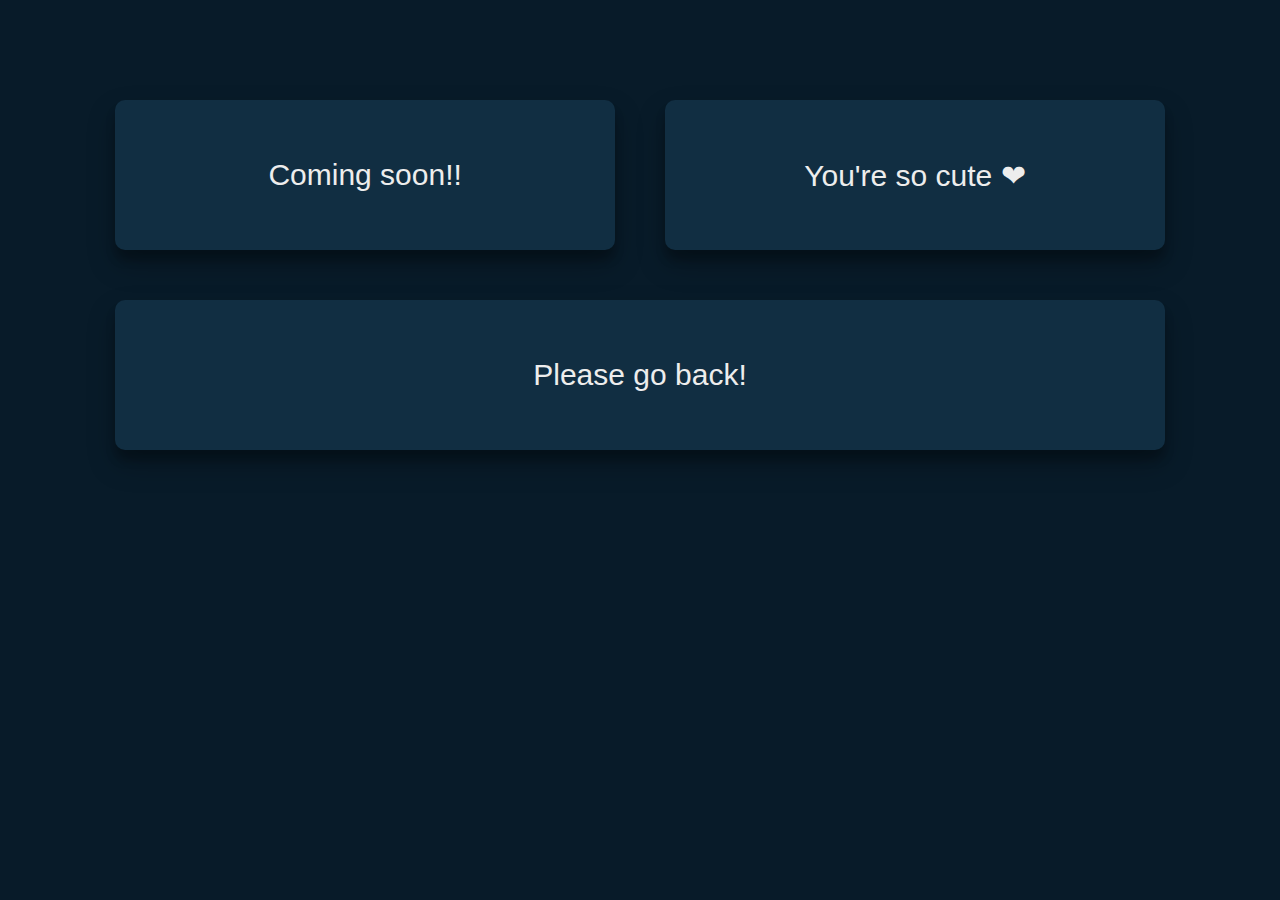
<file: blogs.html>
<!DOCTYPE html>
<html lang="en">
  <head>
    <meta charset="UTF-8" />
    <meta name="viewport" content="width=device-width, initial-scale=1.0" />
    <title>Abhishek-Blogs</title>
    <link rel="stylesheet" href="style.css" />
    
  </head>
  <body>
    <header class="header">
      <a href="#" class="logo">Abhishek.<span class="animate" style="--i: 1"></span
      ></a>
    </header>
    <section class="blogs" id="blogs">
      <div class="blogs-container">
        <div class="blogs-temp" id="blogs-temp">
            <h2>Coming soon!!</h2>
            

        </div>

        <div class="blogs-temp">
            <h2>You're so cute ❤</h2>
        </div>

        <div class="blogs-temp">
            <h2>Please go back!</h2>
        </div>
      </div>

    </section>
  </body>
</html>
</file>
<file: style.css>
*{
    margin: 0;
    padding: 0;
    box-sizing: border-box;
    outline: none;
    text-decoration: none;
    scroll-behavior: smooth;
    font-family: sans-serif;
}

:root{
    --bg-color: #081b29;
    --second-bg-color: #112e42;
    --text-color: #ededed;
    --main-color: #00abf0;
}

html{
    font-size: 62.5%;
    
}

body{
    background: var(--bg-color);
    color: var(--text-color);
}

.header{
    position: fixed;
    top: 0;
    left: 0;
    width: 100%;
    padding: 2rem 9%;
    background: transparent;
    display: flex;
    justify-content: space-between;
    align-items: center;
    z-index: 100;
    transition: .3s;
}

.header.sticky {
    background: var(--bg-color);
}

.logo{
    position: relative;
    font-size: 2.5rem;
    color: var(--text-color);
    font-weight: 600;
}
.navbar {
    position: relative;

}

.navbar a{
    font-size: 1.7rem;
    color: var(--text-color);
    font-weight: 500;
    margin-left: 3.5rem;
    transition: .3s;
}

.navbar a:hover,
.navbar a.active{
    color: var(--main-color);
}

#menu-icon{
    position: relative;
    font-size: 3.5rem;
    color: var(--text-color);
    cursor: pointer;
    display: none;
}

section{
    min-height: 100vh;
    padding: 10rem 9% 2rem;
}

.home{
    display: flex;
    align-items: center;
    padding: 0 9%;
}

.home-content{
    max-width: 60rem;
    z-index: 99;
}

.home-content h1{
    position: relative;
    display: inline-block;
    font-size: 5.3rem;
    font-weight: 700;
    line-height: 1.3;
}

.home-content h1 span {
    color: var(--text-color);
}

.home-content .text-animate {
    position: relative;
    width: 32.8rem;
}

.home-content .text-animate h3{
    font-size:  3.2rem;
    font-weight: 700;
    color: transparent;
    -webkit-text-stroke: .7px var(--main-color);
    background-image: linear-gradient(var(--main-color), var(--main-color));
    background-repeat: no-repeat;
    -webkit-background-clip: text;
    background-position: -33rem 0;
}

.home.show-animate .home-content .text-animate h3 {
    animation: homeBgText 6s linear infinite;
    animation-delay: 2s;
}

.home-content .text-animate h3::before {
    content: '';
    position: absolute;
    top: 0;
    left: 0;
    width: 0;
    height: 100%;
    border-right: 2px solid var(--main-color);
    z-index: -1; 
    
}   

.home.show-animate .home-content .text-animate h3::before {
    animation: homeCursorText 6s linear infinite;
    animation-delay: 2s;   
}


.home-content p {
    position: relative;
    font-size: 1.6rem;
    font-weight: 300;
    margin: 2rem 0 4rem;
}

.btn-box {
    position: relative;
    display: flex;
    justify-content: space-between;
    width: 34.5rem;
    height: 5rem;
}

.btn-box .btn {
    position: relative;
    display: inline-flex;
    justify-content: center;
    align-items: center;
    width: 15rem;
    height: 100%;
    background: var(--main-color);
    border: .2rem solid var(--main-color);
    border-radius: .8rem;
    font-size: 1.5rem;
    font-weight: 600;
    letter-spacing: .1rem;
    color: var(--bg-color);
    z-index: 1;
    overflow: hidden;
    transition: .5s;
}

.btn-box .btn:hover {
    color: var(--main-color);
}

.btn-box .btn:nth-child(2) {
    background: transparent;
    color: var(--main-color);
    
}

.btn-box .btn:nth-child(2):hover {
    color: var(--bg-color);
}

.btn-box .btn:nth-child(2)::before {
    background: var(--main-color);
}

.btn-box .btn::before {
    content: '';
    position: absolute;
    top: 0;
    left: 0;
    width: 0;
    height: 100%;
    background: var(--bg-color);
    z-index: -1;
    transition: .5s;
}

.btn-box .btn:hover:before {
    width: 100%;
}

.home-sci {
    position: absolute;
    font-size: 1.8rem;
    bottom: 4rem;
    width: 170px;
    display: flex;
    justify-content: space-between;
}
.home-sci a{
    position: relative;
    display: inline-flex;
    justify-content: center;
    align-items: center;
    width: 40px;
    height: 40px;
    background: transparent;
    border: .2rem solid var(--main-color);
    border-radius: 50%;
    color: var(--main-color);
    z-index: 1;
    overflow: hidden;
    transition: .5s;
}

.home-sci a:hover {
    color: var(--bg-color);
}

.home-sci a::before {
    content: '';
    position: absolute;
    top: 0;
    left: 0;
    width: 0;
    height: 100%;
    background: var(--main-color);
    z-index: -1;
    transition: .5s;
}

.home-sci a:hover::before {
    width: 100%;
    
}
/* 
.home-image {
    position: relative;
    width: 28rem;
    height: 28rem;
    border-radius: 50%;
    display: flex;
    justify-content: center;
    align-items: center;
}

.home .home-image {
    flex: 1 1;
}

.home-image img {
    width: 100%;
    border-radius: 30%;
    margin-left: 10rem;


} */

.about{
    display: flex;
    justify-content: center;
    align-items: center;
    flex-direction: column;
    gap: 2rem;
    background: var(--second-bg-color);
    padding-bottom: 6rem;

}

.heading{
    position: relative;
    font-size: 5rem;
    margin-bottom: 3rem;
    text-align: center;
}

span {
    color: var(--main-color);
}

.about-img {
    position: relative;
    width: 25rem;
    height: 25rem;
    border-radius: 50%;
    display: flex;
    justify-content: center;
    align-items: center;
}

.about-img img {
    width: 90%;
    border-radius: 50%;
    border: .2rem solid var(--main-color);
}

.about-img .circle-spin {
    position: absolute;
    top: 50%;
    left: 50%;
    transform: translate(-50%, -50%) rotate(0);
    width: 100%;
    height: 100%;
    border-radius: 50%;
    border-top: .2rem solid var(--second-bg-color);
    border-bottom: .2rem solid var(--second-bg-color);
    border-left: .2rem solid var(--main-color);
    border-right: .2rem solid var(--main-color);
    animation: aboutSpinner 8s linear infinite;
}

.about-content {
    text-align: center;
}

.about-content h3 {
    position: relative;
    display: inline-block;
    font-size: 2.6rem;

}

.about-content p{
    position: relative;
    font-size: 1.6rem;
    margin: 2rem 0 3rem;
}

.btn-box.btns {
    display: inline-block;
    width: 15rem;

}

.btn-box.btns a::before {
    background: var(--second-bg-color);
}

.education {
    display: flex;
    justify-content: center;
    align-items: center;
    flex-direction: column;
    min-height: auto;
    padding-bottom: 5rem;

}

.education .education-row {
    display: flex;
    flex-wrap: wrap;
    gap: 5rem;

}

.education-row .education-column {
    flex: 1 1 40rem ;
}

.education-column .title {
    position: relative;
    display: inline-block;
    font-size: 2.5rem;
    margin: 0 0 1.5rem 2rem;
}

.education-column .education-box {
    position: relative;
    border-left: .2rem solid var(--main-color);
}

.education-box .education-content {
    position: relative;
    padding-left: 2rem;
}

.education-box .education-content::before {
    content: '';
    position: absolute;
    top: 0;
    left: -1.1rem;
    width: 2rem;
    height: 2rem;
    background-color: var(--main-color);
    border-radius: 50%;

}

.education-content .content {
    position: relative;
    padding: 1.5rem;
    border: .2rem solid var(--main-color);
    border-radius: .6rem;
    margin-bottom: 2rem;
    overflow: hidden;
}

.education-content .content::before {
    content: '';
    position: absolute;
    top: 0;
    left: 0;
    width: 0;
    height: 100%;
    background: var(--second-bg-color);
    z-index: -1;
    transition: .5s;
}

.education-content .content:hover::before {
    width: 100%;
}

.education-content .content .year {
    font-size: 1.5rem;
    color: var(--main-color);
    padding-bottom: .5rem;
}

.education-content .content .year {
    padding-right: .5rem;
}

.education-content .content h3 {
    font-size: 2rem;
}

.education-content .content {
    font-size: 1.6rem;
    padding-top: .5rem;
}

.skills {
    min-height: auto;
    padding-bottom: 7rem;
    background: var(--second-bg-color);

}
.skills h2 {
    display: inline-block;
    left: 50%;
    transform: translateX(-50%);
}

.skills .skills-row {
    display: flex;
    flex-wrap: wrap;
    gap: 5rem;
}

.skills-row .skills-column {
    flex: 1 1 40rem;
}

.skills-column .title {
    position: relative;
    display: inline-block;
    font-size: 2rem;
    margin: 0 0 1.5rem;
}

.skills-column .skills-box {
    position: relative;
}

.skills-box .skills-content {
    position: relative;
    border: .2rem solid var(--main-color);
    border-radius: .6rem;
    padding: .5rem 1.5rem;
    z-index: 1;
    overflow: hidden;
}

.skills-box .skills-content::before {
    content: '';
    position: absolute;
    top: 0;
    left: 0;
    width: 0;
    height: 100%;
    background: var(--bg-color);
    z-index: -1;
    transition: .5s;
}
.skills-box .skills-content:hover::before {
    width: 100%;
}

.skills-content .progress {
    padding: 1rem, 0;
}

.skills-content .progress h3 {
    font-size: 1.7rem;
    display: flex;
    justify-content: space-between;

}

.skills-content .progress h3  span {
    color: var(--text-color);
}

.skills-content .progress .bar {
    height: 2.5rem;
    border-radius: .6rem;
    border: .2rem solid var(--main-color);
    padding: .5rem;
    margin: 1rem 0;
}

.skills-content .progress .bar span {
    display: block;
    height: 100%;
    border: .3rem;
    background: var(--main-color);
}

.skills-column:nth-child(1) .skills-content .progress:nth-child(1) .bar span {
    width: 95%;
}
.skills-column:nth-child(1) .skills-content .progress:nth-child(2) .bar span {
    width: 90%;
}
.skills-column:nth-child(1) .skills-content .progress:nth-child(3) .bar span {
    width: 75%;
}
.skills-column:nth-child(1) .skills-content .progress:nth-child(4) .bar span {
    width: 65%;
}
.skills-column:nth-child(1) .skills-content .progress:nth-child(5) .bar span {
    width: 80%;
}

.skills-column:nth-child(2) .skills-content .progress:nth-child(1) .bar span {
    width: 80%;
}
.skills-column:nth-child(2) .skills-content .progress:nth-child(2) .bar span {
    width: 95%;
}
.skills-column:nth-child(2) .skills-content .progress:nth-child(3) .bar span {
    width: 85%;
}
.skills-column:nth-child(2) .skills-content .progress:nth-child(4) .bar span {
    width: 95%;
}
.skills-column:nth-child(2) .skills-content .progress:nth-child(5) .bar span {
    width: 85%;
}


/* for blogs html page  */

.blogs{
    background: var(--bg-color);
}

.blogs .blogs-container {
    display: flex;
    flex-wrap: wrap;
    gap: 5rem;
}
.blogs .blogs-temp {
    flex: 1 1 40rem;
}

.blogs-container .blogs-temp {
    background: var(--second-bg-color);
    display: flex;
    align-items: center;
    justify-content: center;
    width: 150px;
    height: 150px;
    border-radius: 1rem;
    box-shadow: rgba(0, 0, 0, 0.25) 0px 14px 28px, rgba(0, 0, 0, 0.22) 0px 10px 10px;
}

.blogs-container .blogs-temp h2 {
    font-size: 3rem;
    font-weight: 500;
    color: var(--text-color);
}

.contact {
    min-height: auto;
    padding-bottom: 7rem;
}

.contact h2{
    display: inline-block;
    left: 50%;
    transform: translateX(-50%);
}

.contact form {
    max-width: 70rem;
    margin: 0 auto;
    text-align: center;
}

.contact form .input-box {
    position: relative;
    display: flex;
    justify-content: space-between;
    flex-wrap: wrap;
}

.contact form .input-box .input-field {
    position: relative;
    width: 49%;
    margin: .8rem 0;
}

 .contact form .input-box .input-field input,
 .contact form .textarea-field textarea {
    width: 100%;
    height: 100%;
    padding: 1.5rem;
    font-size: 1.6rem;
    color: var(--text-color);
    background: transparent;
    border-radius: .6rem;
    border: .2rem solid var(--main-color);
 }

 .contact form .input-box .input-field input::placeholder,
 .contact form .textarea-field textarea::placeholder {
    color: var(--text-color);
 }

 .contact form .focus {
    position: absolute;
    top: 0;
    left: 0;
    width: 0;
    height: 100%;
    background: var(--second-bg-color);
    border-radius: .6rem;
    z-index: -1;
    transition: .5s;
 }

 .contact form .input-box .input-field input:focus~.focus,
 .contact form .input-box .input-field input:valid~.focus,
 .contact form .textarea-field textarea:focus~.focus,
 .contact form .textarea-field textarea:valid~.focus{
    width: 100%;
 }

 

 .contact form .textarea-field {
    position: relative;
    margin: .8rem 0 2.7rem;
    display: flex;
 }

 .contact form .textarea-field textarea {
    resize: none;
 }

 .contact form .btn-box.btns .btn {
    cursor: pointer;
 }

 .footer {
    display: flex;
    justify-content: space-between;
    align-items: center;
    flex-wrap: wrap;
    padding: 2rem 9%;
    background: var(--second-bg-color);
 }

 .footer-text,
 .footer-iconTop,
 .footer-quick-links {
    position: relative;
 }

 .footer-text p{
    font-size: 1.6rem;
 }

 .footer-iconTop a {
    position: relative;
    display: inline-flex;
    justify-content: center;
    align-items: center;
    padding: .8rem;
    background: var(--main-color);
    border: .2rem solid var(--main-color);
    border-radius: .6rem;
    z-index: 1;
    overflow: hidden;
 }

.footer-iconTop a::before {
    content: '';
    position: absolute;
    top: 0;
    left: 0;
    width: 0;
    height: 100%;
    background: var(--second-bg-color);
    z-index: -1;
    transition: .5s ;
}
.footer-iconTop a:hover::before {
    width: 100%;
}

 .footer-iconTop a i {
    font-size: 2.4rem;
    color: var(--bg-color);
    transition: .5s;
}

 .footer-iconTop a:hover i {
    color: var(--main-color);
}

 .footer-quick-links{
 position: relative;
 font-size: 1.0rem;
 width: 120px;
 display: flex;
 justify-content: space-between;
} 

 .footer-quick-links a {
    position: relative;
    display: inline-flex;
    justify-content: center;
    align-items: center;
    font-size: 1.9rem;
    background: transparent;
    color: var(--main-color);
 }

 .footer-quick-links a:hover {
    color: var(--text-color);
 }

/* Animation Reload and Scroll */

.animate{
    position: absolute;
    top: 0;
    left: 0;
    width: 100%;
    height: 100%;
    background: var(--bg-color);
    z-index: 98;
}

.logo .animate,
.navbar .animate,
#menu-icon .animate,
.home.show-animate .animate 
{
    animation: showRight 1s ease forwards;
    animation-delay: calc(.3s*var(--i));
}

.animate.scroll {
    transition: 1s ease ;
    transition-delay: calc(.3s / var(--i));
    animation: none;
}

section:nth-child(odd) .animate.scroll {
    background: var(--second-bg-color);
}

.education .education-box .animate.scroll {
    width: 105%;
}

.about.show-animate .animate.scroll,
.education.show-animate .animate.scroll,
.skills.show-animate .animate.scroll,
.contact.show-animate .animate.scroll
{
    transition-delay: calc(.3s * var(--i));
    width: 0;
}

 /* BreakPoints */
 @media(max-width: 1200px) {
    html{
        font-size: 55%;
    }
 }

 @media (max-width:991px) {
    .header {
        padding: 2rem 4%;
    }
    .section {
        padding: 10rem 4% 2rem;
    }

    .home{
         padding:  0 4%;
    }

    .footer {
        padding: 2rem 4%;
    }
 }

 @media (max-width:850px ) {

 }

 @media (max-width:768px) {
    .header{
        background: var(--bg-color);
    }

    #menu-icon {
        display: block;;
    }

    .navbar{
        position: absolute;
        top: 100%;
        left: -100%;
        width: 100%;
        padding: 1rem 4%;
        background: var(--main-color);
        box-shadow: 0 .5rem 1 rem rgba(0, 0, 0, .2);
        transition: .25s ease;
        transition-delay: .25s;
        z-index: 1;
    }

    .navbar.active {
        transition-delay: 0s;
        left: 0;
    }

    .navbar .active-nav {
        position: absolute;
        top: 0;
        left: -100%;
        width: 100%;
        height: 100%;
        background: var(--bg-color);
        border-top: .1rem solid rgba(0, 0, 0, .2);
        z-index: -1;
        transition: .25s ease;
        transition-delay: 0s;
    }

    .navbar.active .active-nav {
        left: 0;
        transition-delay: .25s;
    }

    .navbar a{
        display: block;
        font-size: 2rem;
        margin: 3rem 0;
        transform: translateX(-20rem);
        transition: .25s ease;
        transition-delay: 0s;
    }
    
    .navbar.active a {
        transform: translateX(0);
        transition-delay: .25s;

    }
 }

 @media (max-width:520px) {
    html{
        font-size: 50%;
    }

    .home-content{
        display: flex;
        flex-direction: column;
    }
    .home-sci{
        width: 160px;
    }

    .home-sci a {
        width: 36px;
        height: 36px;
    }
 }

 @media (max-width: 462px) {
    .home-content h1{
        font-size: 5.1rem;
        flex-direction: column;
    }

    .education {
        padding: 10rem 4% 5rem 5%;
    }

    .contact form .input-box .input-field {
        width: 100%;
    } 

    .footer {
        flex-direction: column-reverse;
    }
    .footer p {
        margin-top: 2rem;
        text-align: center;
    }
    .footer .footer-quick-links {
        margin-top: 2rem;
    }
 }

 @media (max-width:371px) {
    .home {
        justify-content: center;
    }

    .home-content {
        display: flex;
        align-items: center;
        flex-direction: column;
        text-align: center;
    }

    .home-content h1 {
        font-size: 5rem;
    }
 }

 @keyframes homeBgText {
    0%,
    10%,
    100% {
        background-position: -33rem 0;
    }

    65%,
    85% {
        background-position: 0 0 ;
    }
 }

 @keyframes homeCursorText {
    0%,
    10%,
    100% {
        width: 0;
    }

    65%,
    78%,
    85% {
        width: 100%;
        opacity: 1;
    }

    75%,
    81% {
        opacity: 0;
    }
 }

 @keyframes aboutSpinner {
    100%{
        transform: translate(-50%, -50%) rotate(260deg);
    }
 }

 @keyframes showRight {
    100%{
        width: 0;
    }
 }
</file>
